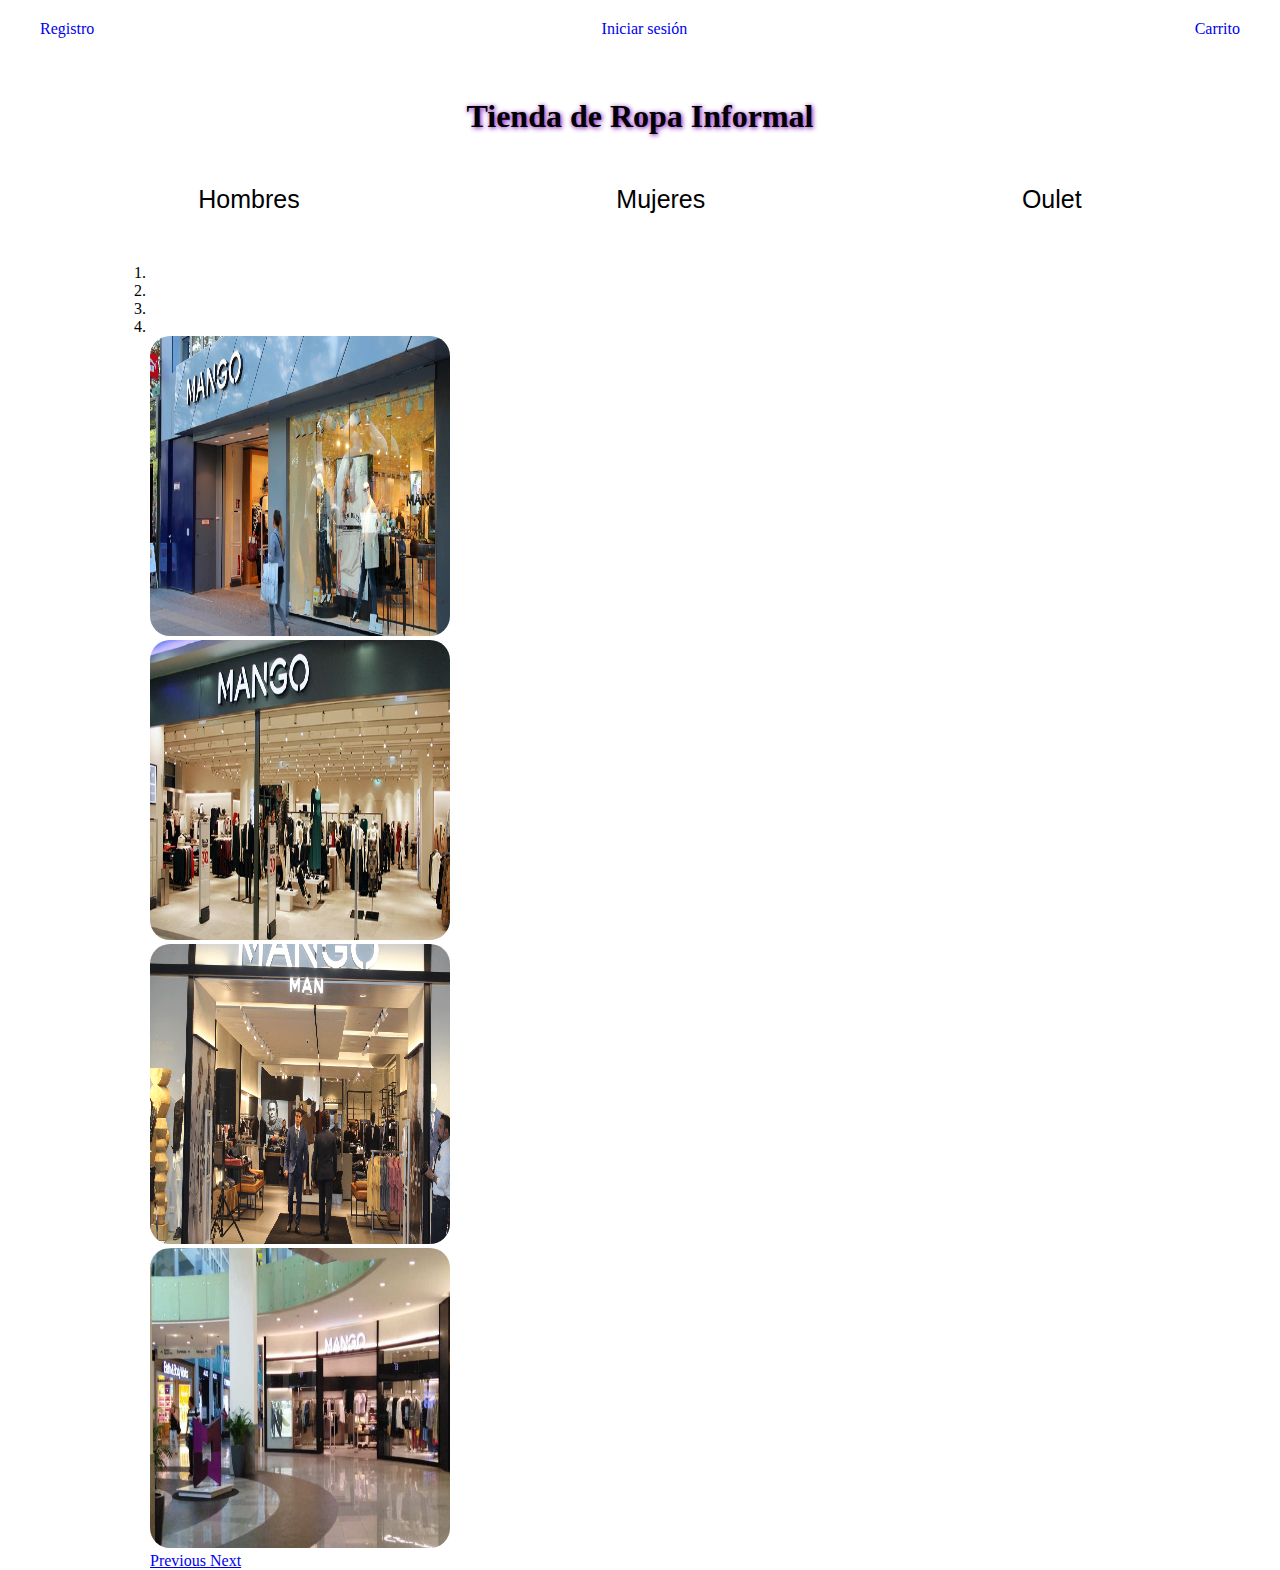
<file: index.html>
<!DOCTYPE html>
<html lang="es">
<head>
	<meta charset="UTF-8">
	<meta name="viewport" content="width=device-width, initial-scale=1.0">
	<title>Tienda de Ropa</title>
	<link rel="stylesheet" href="styles.css"><script src="https://code.jquery.com/jquery-3.5.1.slim.min.js" integrity="sha384-DfXdz2htPH0lsSSs5nCTpuj/zy4C+OGpamoFVy38MVBnE+IbbVYUew+OrCXaRkfj" crossorigin="anonymous">
	</script>
	<script src="https://cdn.jsdelivr.net/npm/bootstrap@4.5.3/dist/js/bootstrap.bundle.min.js" integrity="sha384-ho+j7jyWK8fNQe+A12Hb8AhRq26LrZ/JpcUGGOn+Y7RsweNrtN/tE3MoK7ZeZDyx" crossorigin="anonymous"></script>
	
	<link rel="stylesheet" href="https://cdnjs.cloudflare.com/ajax/libs/animate.css/4.1.1/animate.min.css"/>
	<link rel="stylesheet" href="https://cdn.jsdelivr.net/npm/bootstrap@4.5.3/dist/css/bootstrap.min.css" integrity="sha384-TX8t27EcRE3e/ihU7zmQxVncDAy5uIKz4rEkgIXeMed4M0jlfIDPvg6uqKI2xXr2" crossorigin="anonymous">
</head>
<body>
		<nav class="barra-principal">
			<a href="login.html" class="item-barra">Registro</a>
			<a href="login.html" class="item-barra">Iniciar sesión</a>
			<a href="#" class="item-barra">Carrito</a>
 						 
		</nav>
		<div class="titulo">
			<h1 class="animate__animated animate__backInDown">Tienda de Ropa Informal</h1>
        </div>	
        <div class="menu">
        	<a href="listadoHombre.html"class="item-barra-menu" target="_blank">Hombres</a>
        	<a href="listadoMujer.html" class="item-barra-menu" target="_blank">Mujeres</a>
        	<a href="listadoOfertas.html" class="item-barra-menu" target="_blank">Oulet</a>
        	
        </div>
         <div class="menu-asider">
      <div id="carouselExampleIndicators" class="carousel slide" data-ride="carousel">
  		<ol class="carousel-indicators">
    		<li data-target="#carouselExampleIndicators" data-slide-to="0" class="active"></li>
   			 <li data-target="#carouselExampleIndicators" data-slide-to="1"></li>
    		<li data-target="#carouselExampleIndicators" data-slide-to="2"></li>
    		<li data-target="#carouselExampleIndicators" data-slide-to="3"></li>
  		</ol>
  		<div class="carousel-inner" role="listbox">
    	<div class="carousel-item active">
      		<img  src="img/asider.jpg" class="d-block w-100" alt="...">
    	</div>
    	<div class="carousel-item">
     		 <img src="img/asider1.jpg" class="d-block w-100" alt="...">
    	</div>
    	<div class="carousel-item">
      		<img src="img/asider2.jpg" class="d-block w-100" alt="...">
    	</div>
    	<div class="carousel-item">
      		<img src="img/asider3.jpg" class="d-block w-100" alt="...">
    	</div>
  		</div>
  			<a class="carousel-control-prev" href="#carouselExampleIndicators" role="button" data-slide="prev">
   				<span class="carousel-control-prev-icon" aria-hidden="true"></span>
    			<span class="sr-only">Previous</span>
  			</a>
  			<a class="carousel-control-next" href="#carouselExampleIndicators" role="button" data-slide="next">
    			<span class="carousel-control-next-icon" aria-hidden="true"></span>
    			<span class="sr-only">Next</span>
  			</a>
		</div>
	</div>
</body>
</html>
</file>
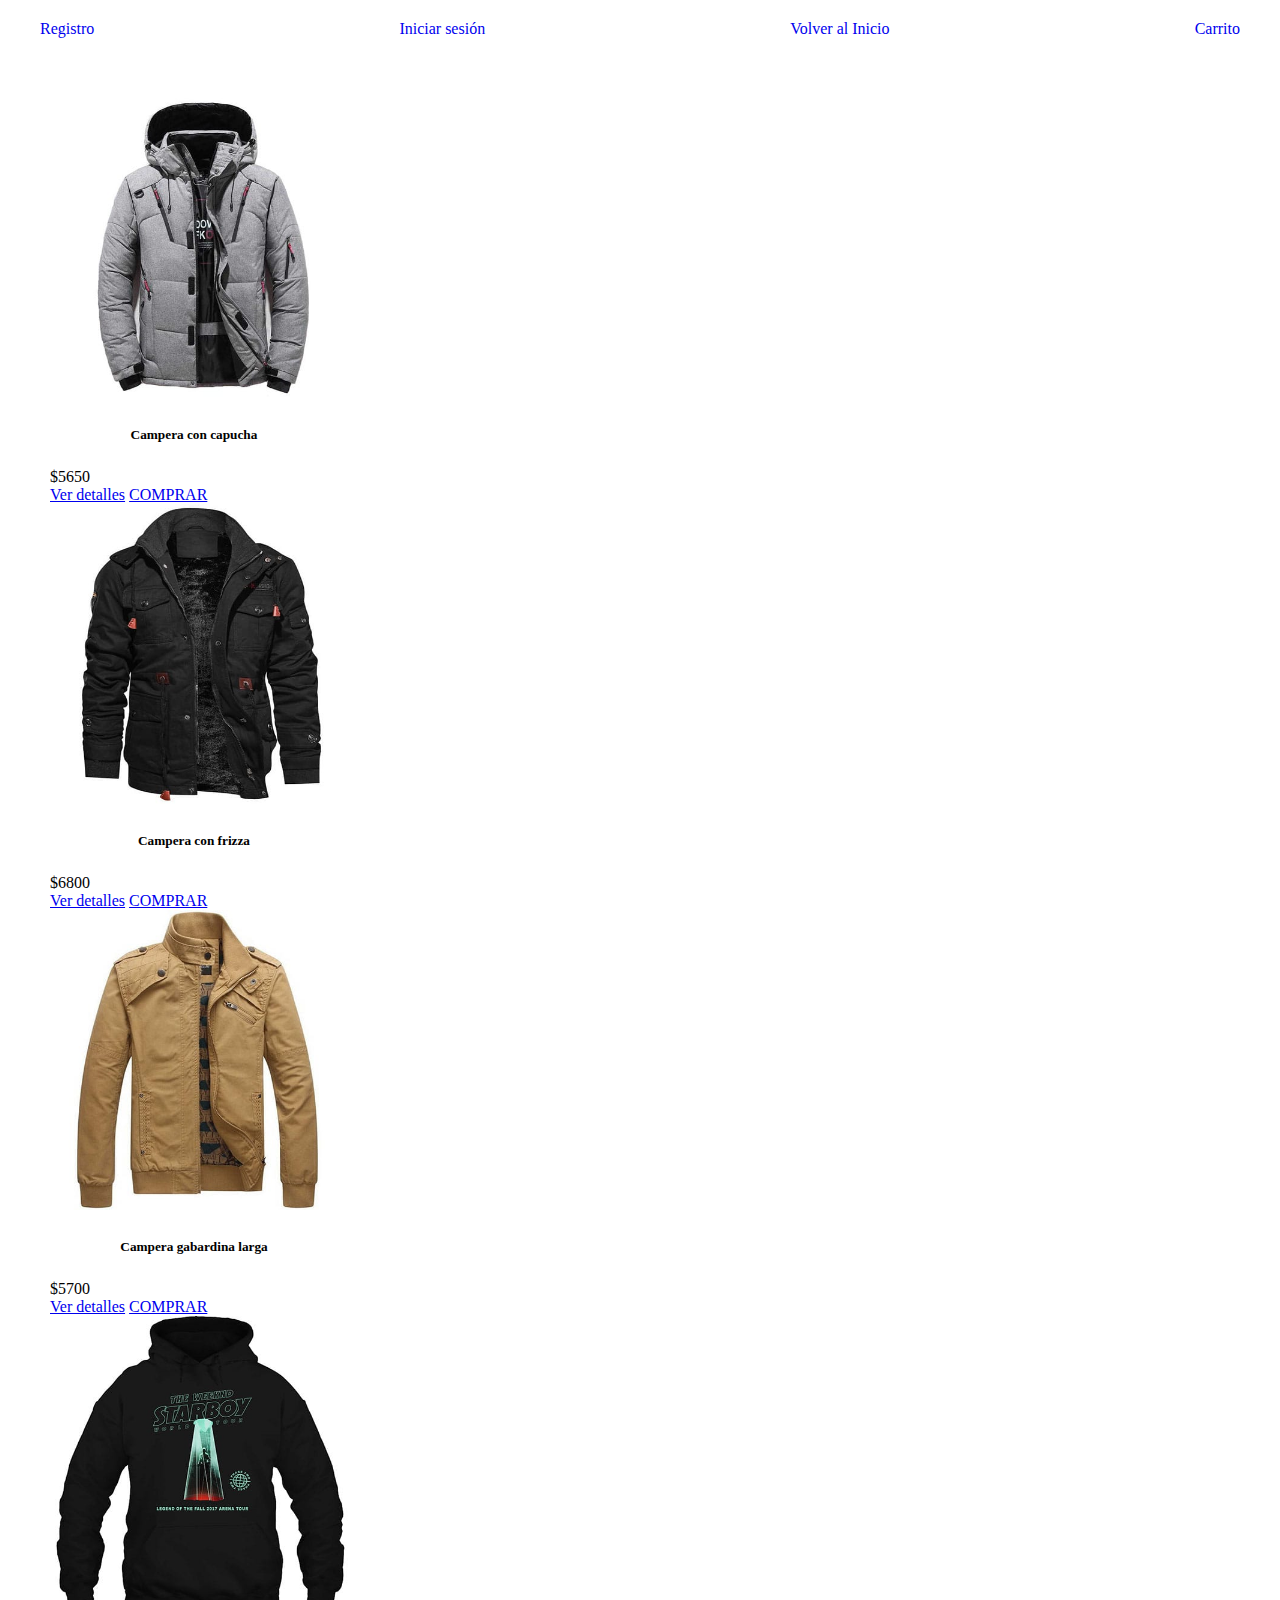
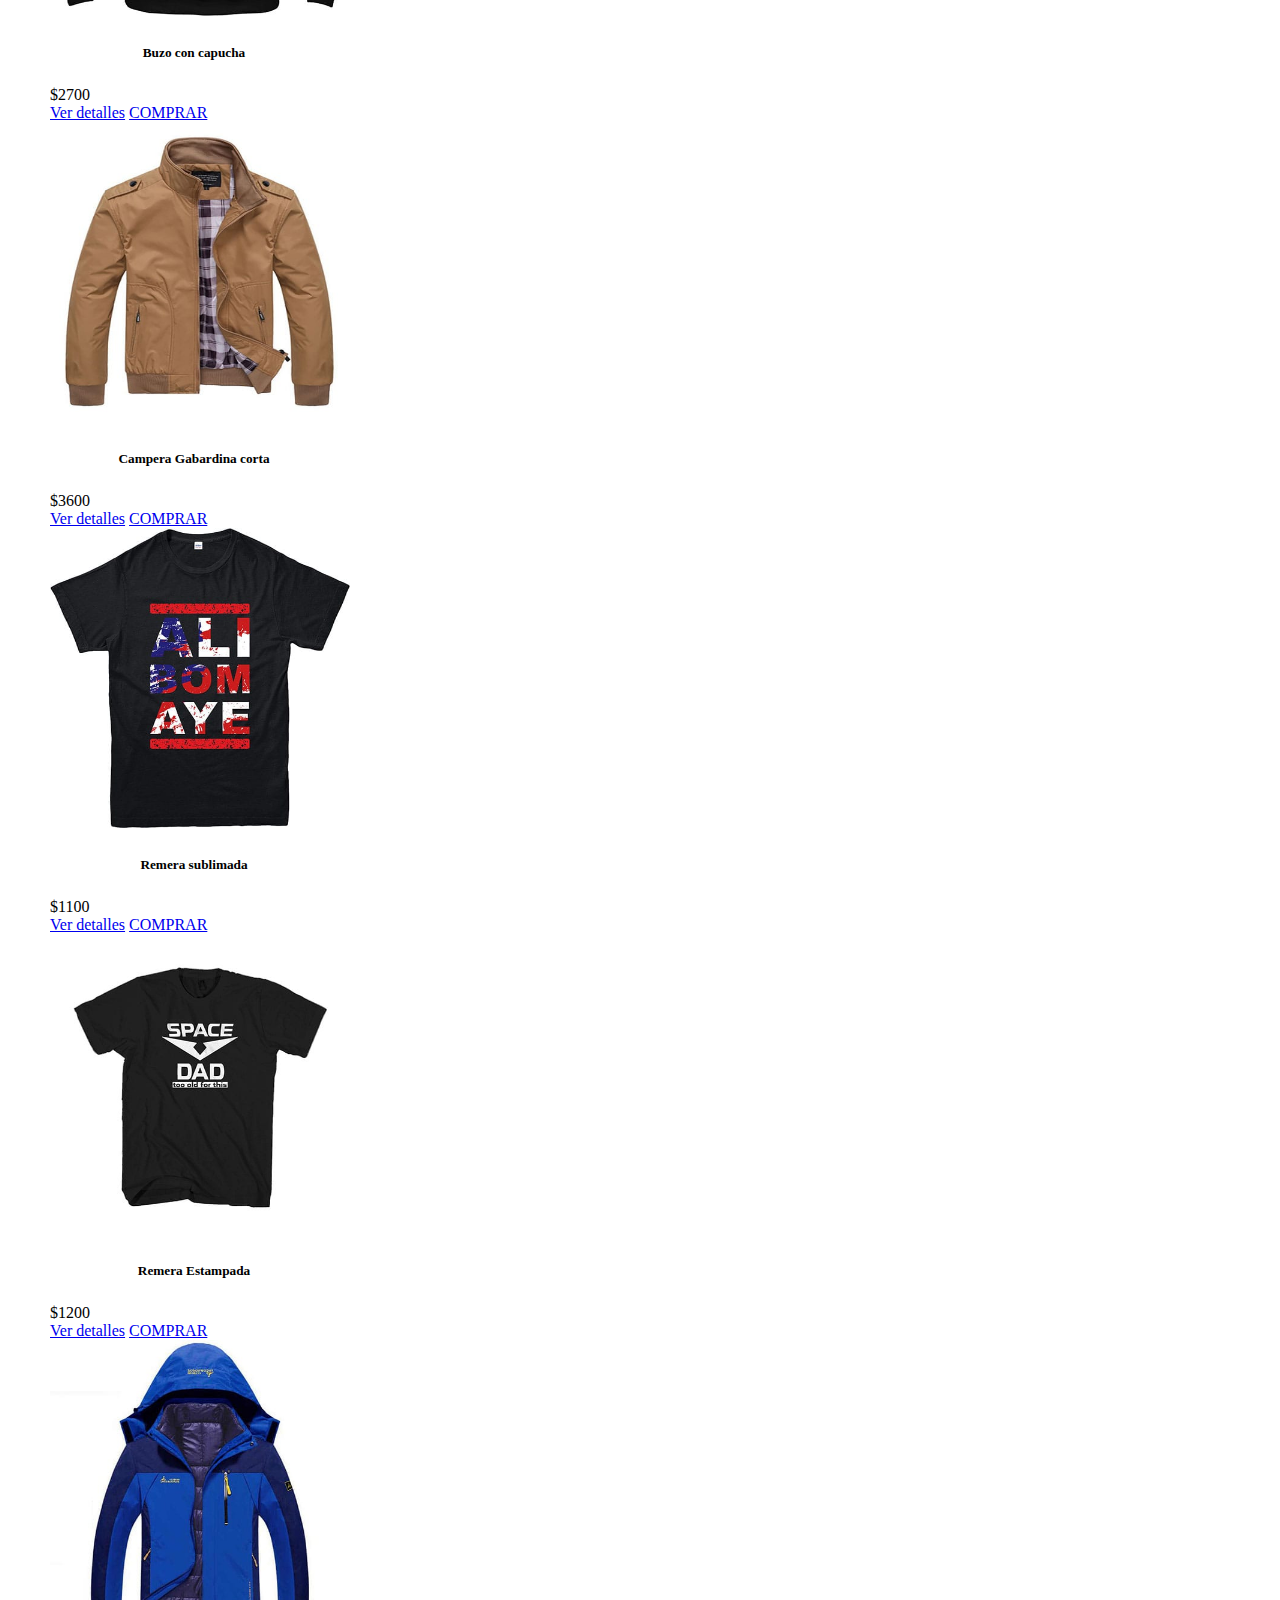
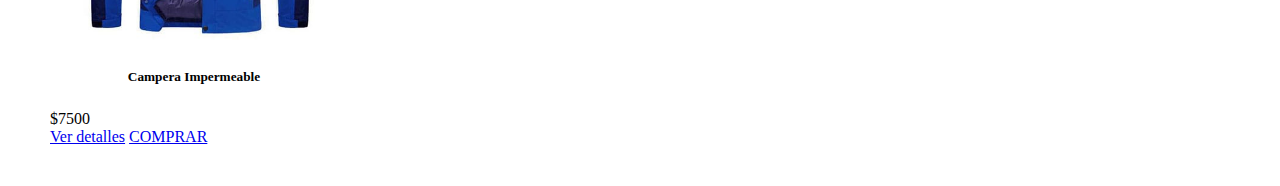
<file: listadoHombre.html>
<!DOCTYPE html>
<html lang="es">
<head>
	<meta charset="UTF-8">
	<meta name="viewport" content="width=device-width, initial-scale=1.0">
	<link rel="stylesheet" href="styles.css">
	<link rel="stylesheet" href="https://cdn.jsdelivr.net/npm/bootstrap@4.5.3/dist/css/bootstrap.min.css" integrity="sha384-TX8t27EcRE3e/ihU7zmQxVncDAy5uIKz4rEkgIXeMed4M0jlfIDPvg6uqKI2xXr2" crossorigin="anonymous">
	<link rel="stylesheet" href="https://cdnjs.cloudflare.com/ajax/libs/animate.css/4.1.1/animate.min.css"/>

	<title>Listado Hombre</title>
</head>
<body>
	<nav class="barra-principal">
            <a href="login.html" class="item-barra">Registro</a>
            <a href="login.html" class="item-barra">Iniciar sesión</a>
            <a href="index.html" class="item-barra">Volver al Inicio</a>
            <a href="#" class="item-barra">Carrito</a>
                         
    </nav>
    <div class="listado">
    	<div class="row center-xs ">

            
    		<div class="card" style="width: 18rem;">
    			<img src="imagenesHombres/hombre3.jpeg" class="card-img-top" alt="camperaCapucha">
    			<div class="card-body">
    				<h5 class="card-title">Campera con capucha</h5>
    				<p class="card-text">$5650</p>
    				<a href="detalleH.html" class="btn btn-primary">Ver detalles</a>
    				<a href="#" class="btn btn-primary">COMPRAR</a>
    				
  				</div>
    		</div>
    		
    		<div class="card" style="width: 18rem;">
    	    		<img src="imagenesHombres/hombre4.jpeg" class="card-img-top"  alt="camperaFrizza">
    	    		<div class="card-body">
    					<h5 class="card-title">Campera con frizza</h5>
    					
    					<p class="card-text">$6800</p>
    					<a href="detalleH.html" class="btn btn-primary">Ver detalles</a>
    					<a href="#" class="btn btn-primary">COMPRAR</a>
    					
    				</div>
    		</div>
    		
    		<div class="card" style="width: 18rem;">
    			<img src="imagenesHombres/hombre5.jpeg" class="card-img-top"  alt="camperaGabardina">
    			<div class="card-body">
    				<h5 class="card-title">Campera gabardina larga</h5>
    				<p class="card-text">$5700</p>
    				<a href="detalleH.html" class="btn btn-primary">Ver detalles</a>
    				<a href="#" class="btn btn-primary">COMPRAR</a>
    				
    			</div>
    		</div>
    		
    		<div class="card" style="width: 18rem;">
    			<img src="imagenesHombres/hombre6.jpeg" class="card-img-top"  alt="buzoCapucha">
    			<div class="card-body">
    				<h5 class="card-title">Buzo con capucha</h5>
    				
    				<p class="card-text">$2700</p>
    				<a href="detalleH.html" class="btn btn-primary">Ver detalles</a>
    				<a href="#" class="btn btn-primary">COMPRAR</a>
    				
    			</div>
    		</div>
    	
    		<div class="card" style="width: 18rem;">
    			<img src="imagenesHombres/hombre7.jpeg" class="card-img-top"  alt="camperaGCorta">
    			<div class="card-body">
    				<h5 class="card-title">Campera Gabardina corta</h5>
    				<p class="card-text">$3600</p>
    				<a href="detalleH.html" class="btn btn-primary">Ver detalles</a>
    				<a href="#" class="btn btn-primary">COMPRAR</a>
    				
    			</div>
    		</div>
    		
    		<div class="card" style="width: 18rem;">
    			<img src="imagenesHombres/hombre8.jpeg" class="card-img-top"  alt="remerasublimada">
    			<div class="card-body">
    				<h5 class="card-title">Remera sublimada</h5>
    			
    				<p class="card-text">$1100</p>
    				<a href="detalleH.html" class="btn btn-primary">Ver detalles</a>
    				<a href="#" class="btn btn-primary">COMPRAR</a>
    				
    			</div>
    		</div>
    		
    		<div class="card" style="width: 18rem;">
    			<img src="imagenesHombres/hombre9.jpeg" class="card-img-top"  alt="remeraEstampada">
    			<div class="card-body">
    				<h5 class="card-title">Remera Estampada</h5>
    			
    				<p class="card-text">$1200</p>
    				<a href="detalleH.html" class="btn btn-primary">Ver detalles</a>
    				<a href="#" class="btn btn-primary">COMPRAR</a>
    				
    			</div>
    		</div>
    
    		<div class="card" style="width: 18rem;">
    			<img src="imagenesHombres/hombre10.jpeg" class="card-img-top"  alt="camperaImpermeable">
    			<div class="card-body">
    				<h5 class="card-title">Campera Impermeable</h5>
    				<p class="card-text">$7500</p>
    				<a href="detalleH.html" class="btn btn-primary">Ver detalles</a>
    				<a href="#" class="btn btn-primary">COMPRAR</a>

    			</div>
    		</div>

    	</div>
    </div> 
	
</body>
</html>
</file>
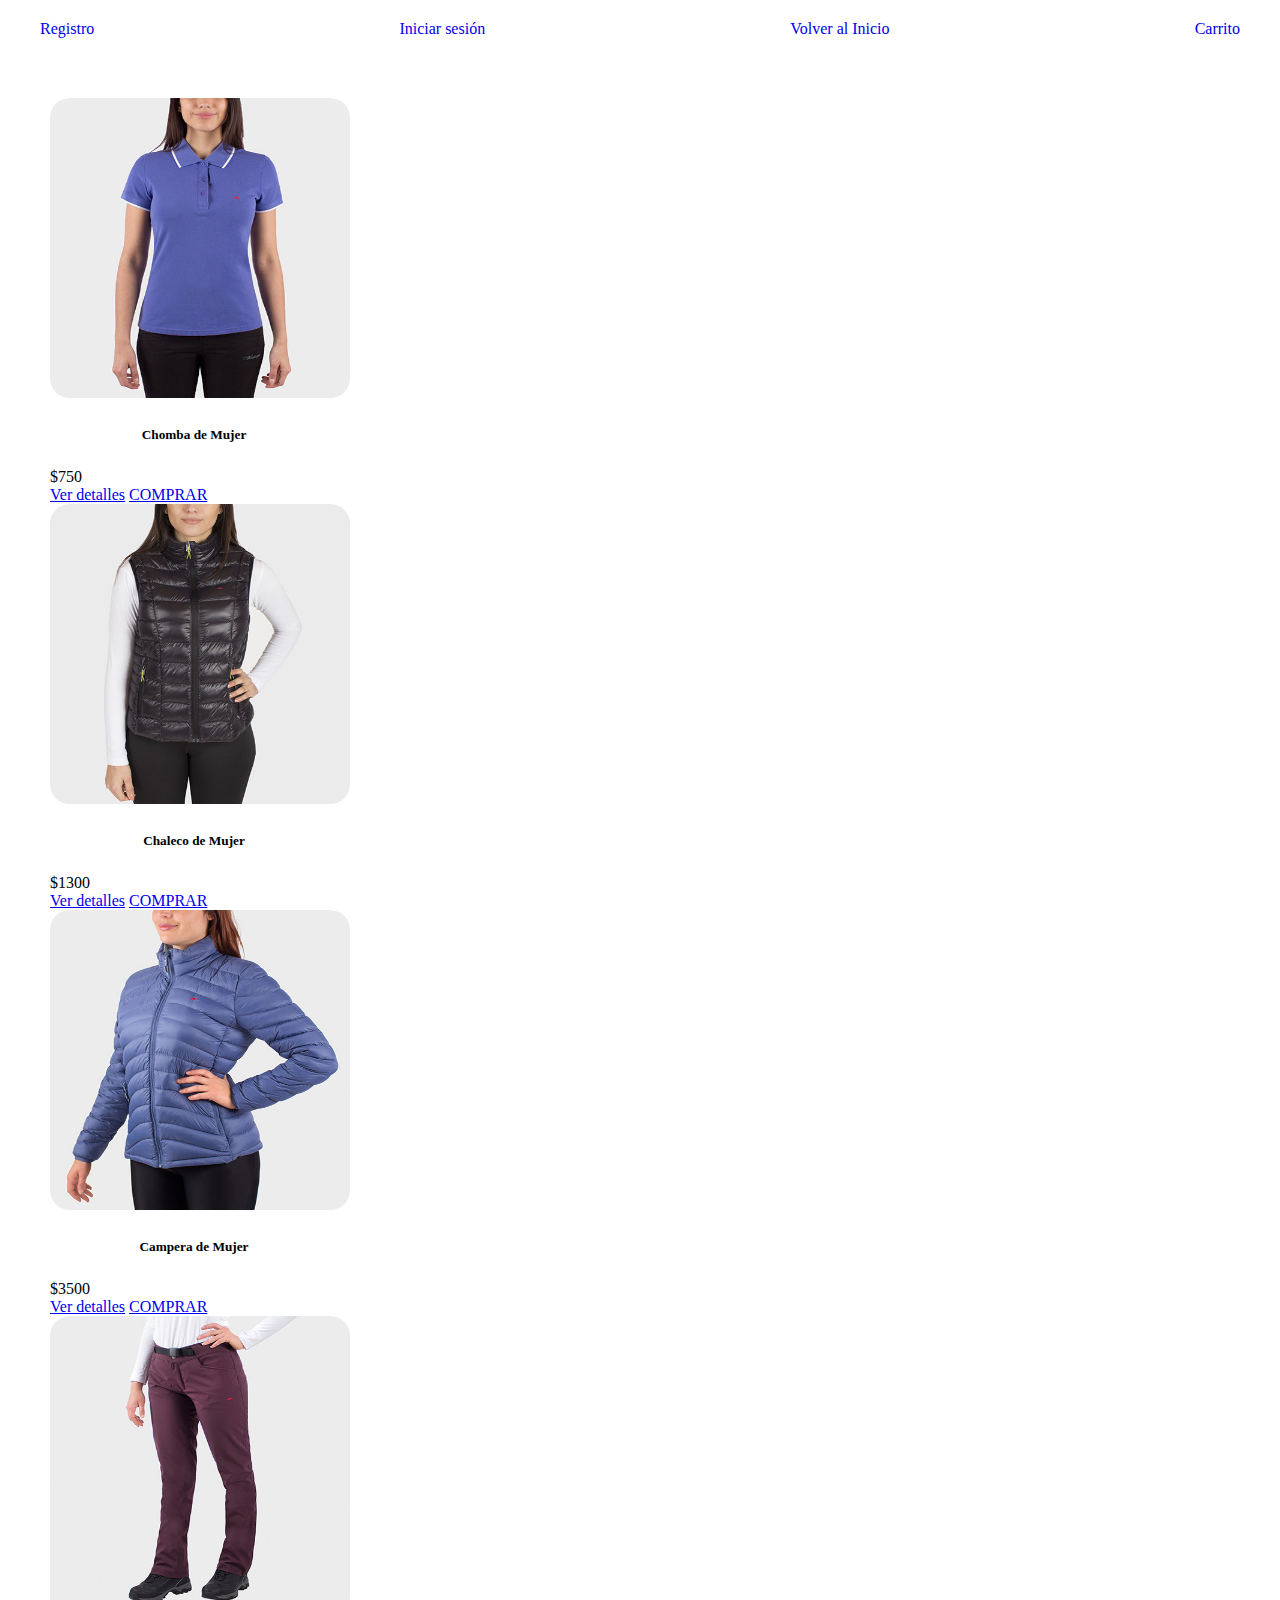
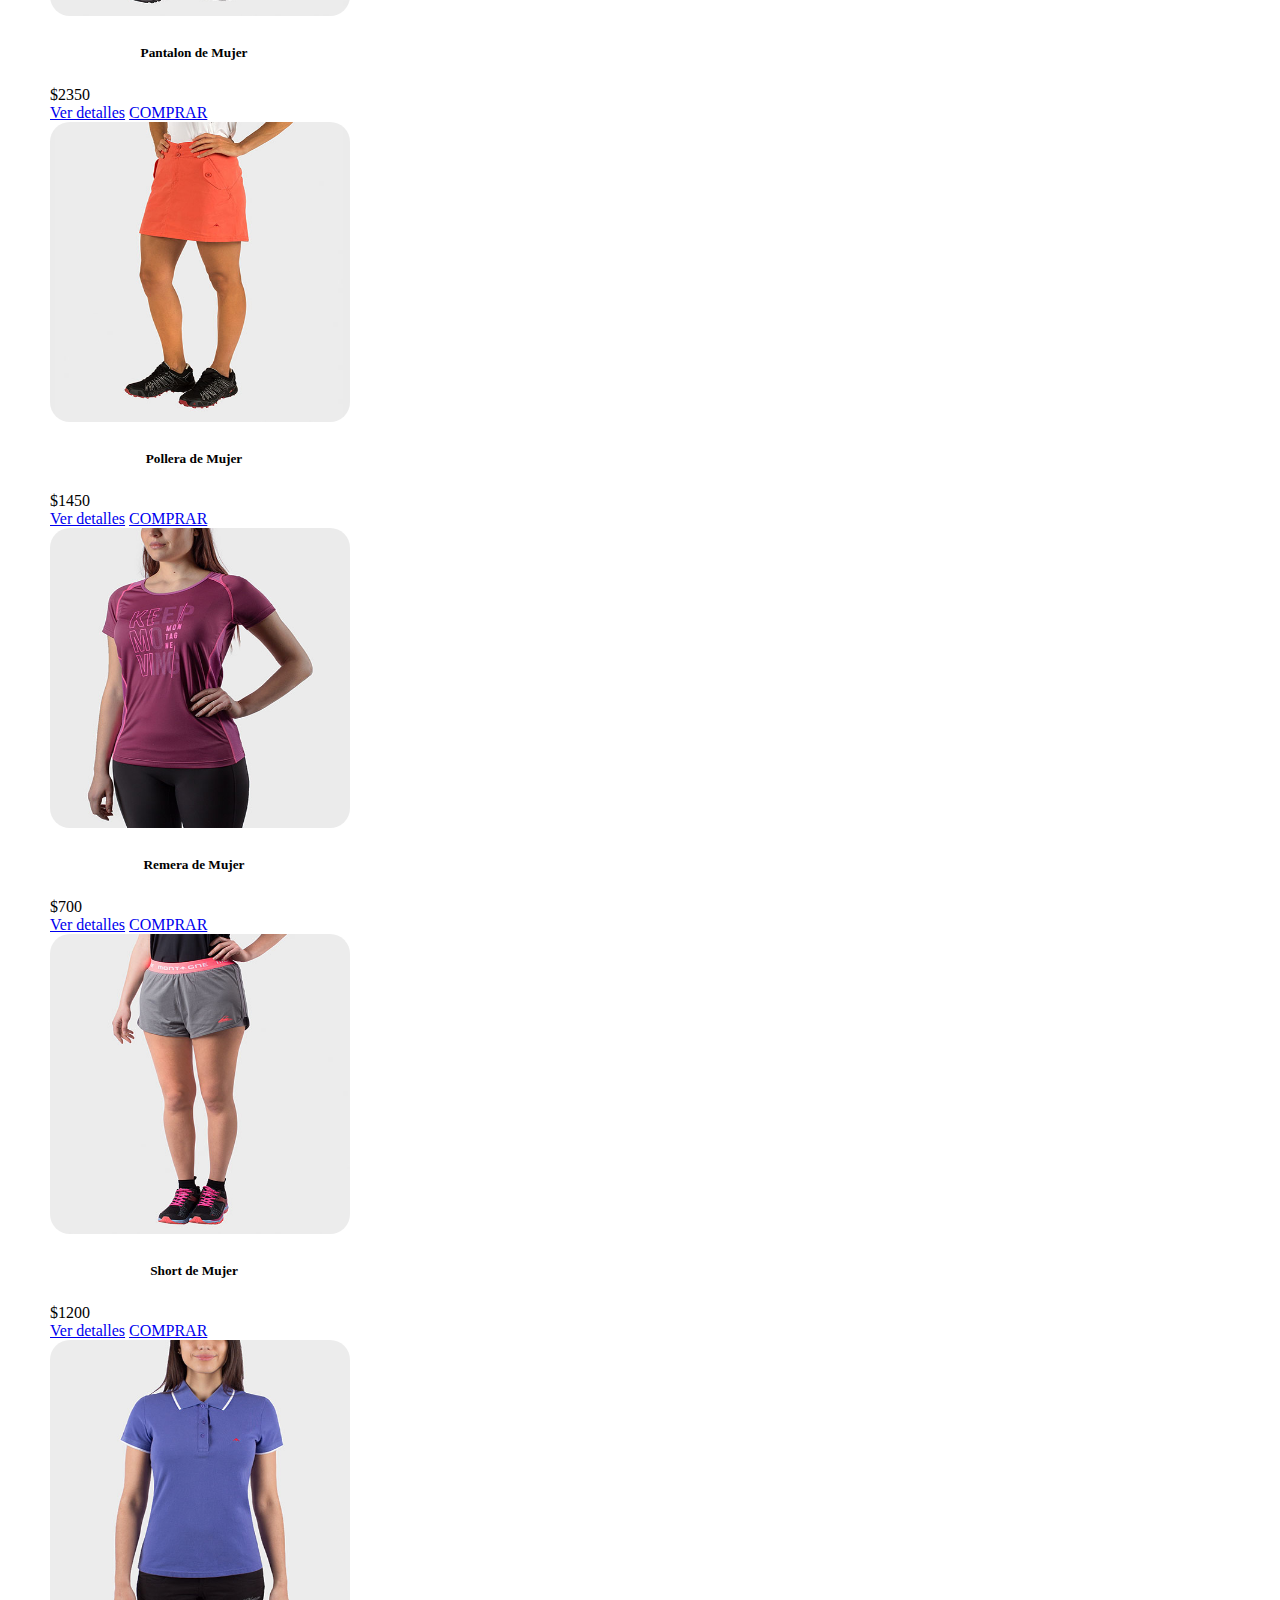
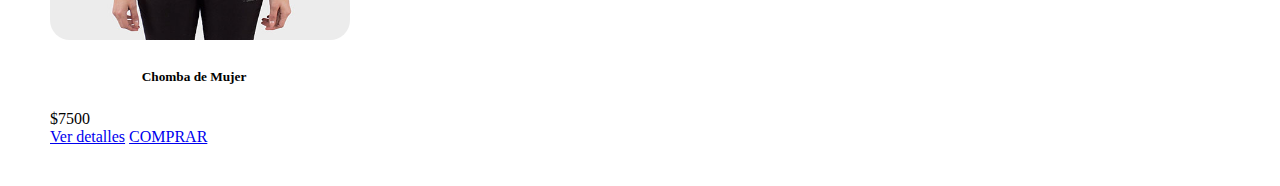
<file: listadoMujer.html>
<!DOCTYPE html>
<html lang="es">
<head>
	<meta charset="UTF-8">
	<meta name="viewport" content="width=device-width, initial-scale=1.0">
	<link rel="stylesheet" href="styles.css">
	<link rel="stylesheet" href="https://cdn.jsdelivr.net/npm/bootstrap@4.5.3/dist/css/bootstrap.min.css" integrity="sha384-TX8t27EcRE3e/ihU7zmQxVncDAy5uIKz4rEkgIXeMed4M0jlfIDPvg6uqKI2xXr2" crossorigin="anonymous">
	<link rel="stylesheet" href="https://cdnjs.cloudflare.com/ajax/libs/animate.css/4.1.1/animate.min.css"/>

	<title>Listado Mujer</title>
</head>
<body>
	<nav class="barra-principal">
            <a href="login.html" class="item-barra">Registro</a>
            <a href="login.html" class="item-barra">Iniciar sesión</a>
            <a href="index.html" class="item-barra">Volver al Inicio</a>
            <a href="#" class="item-barra">Carrito</a>
                         
    </nav>
    <div class="listado">
    	<div class="row center-xs">

    		
            
    		<div class="card" style="width: 18rem;">
    			<img src="imagenes/chombaMujer.jpg" class="card-img-top" alt="chombaDeMujer">
    			<div class="card-body">
    				<h5 class="card-title">Chomba de Mujer</h5>
    				<p class="card-text">$750</p>
    				<a href="detalles.html" class="btn btn-primary">Ver detalles</a>
    				<a href="#" class="btn btn-primary">COMPRAR</a>
    				
  				</div>
    		</div>
    		
    		<div class="card" style="width: 18rem;">
    	    		<img src="imagenes/chalecoMujer.jpg" class="card-img-top"  alt="ChalecoDeMujer">
    	    		<div class="card-body">
    					<h5 class="card-title">Chaleco de Mujer</h5>
    					<p class="card-text">$1300</p>
    					<a href="detalles.html" class="btn btn-primary">Ver detalles</a>
    					<a href="#" class="btn btn-primary">COMPRAR</a>
    					
    				</div>
    		</div>
    		
    		<div class="card" style="width: 18rem;">
    			<img src="imagenes/camperaMujer.jpg" class="card-img-top"  alt="camperaDeMujer">
    			<div class="card-body">
    				<h5 class="card-title">Campera de Mujer</h5>
    				<p class="card-text">$3500</p>
    				<a href="detalles.html" class="btn btn-primary">Ver detalles</a>
    				<a href="#" class="btn btn-primary">COMPRAR</a>
    				
    			</div>
    		</div>
    		
    		<div class="card" style="width: 18rem;">
    			<img src="imagenes/pantalonMujer.jpg" class="card-img-top"  alt="pantalonDeMujer">
    			<div class="card-body">
    				<h5 class="card-title">Pantalon de Mujer</h5>
    				<p class="card-text">$2350</p>
    				<a href="detalles.html" class="btn btn-primary">Ver detalles</a>
    				<a href="#" class="btn btn-primary">COMPRAR</a>
    				
    			</div>
    		</div>
    	
    		<div class="card" style="width: 18rem;">
    			<img src="imagenes/polleraMujer.jpg" class="card-img-top"  alt="polleraDeMujer">
    			<div class="card-body">
    				<h5 class="card-title">Pollera de Mujer</h5>
    				<p class="card-text">$1450</p>
    				<a href="detalles.html" class="btn btn-primary">Ver detalles</a>
    				<a href="#" class="btn btn-primary">COMPRAR</a>
    			</div>
    		</div>
    		
    		<div class="card" style="width: 18rem;">
    			<img src="imagenes/remeraMujer.jpg" class="card-img-top"  alt="remeraDeMujer">
    			<div class="card-body">
    				<h5 class="card-title">Remera de Mujer</h5>
    				<p class="card-text">$700</p>
    				<a href="detalles.html" class="btn btn-primary">Ver detalles</a>
    				<a href="#" class="btn btn-primary">COMPRAR</a>
    			</div>
    		</div>
    		
    		<div class="card" style="width: 18rem;">
    			<img src="imagenes/shortMujer.jpg" class="card-img-top"  alt="shortDeMujer">
    			<div class="card-body">
    				<h5 class="card-title">Short de Mujer</h5>
    				<p class="card-text">$1200</p>
    				<a href="detalles.html" class="btn btn-primary">Ver detalles</a>
    				<a href="#" class="btn btn-primary">COMPRAR</a>
    			</div>
    		</div>
    
    		<div class="card" style="width: 18rem;">
    			<img src="imagenes/chombaMujer.jpg" class="card-img-top"  alt="chombaDeMujer">
    			<div class="card-body">
    				<h5 class="card-title">Chomba de Mujer</h5>
    				<p class="card-text">$7500</p>
    				<a href="detalles.html" class="btn btn-primary">Ver detalles</a>
    				<a href="#" class="btn btn-primary">COMPRAR</a>
    			</div>
    		</div>

    	</div>
    </div> 
	
</body>
</html>
</file>
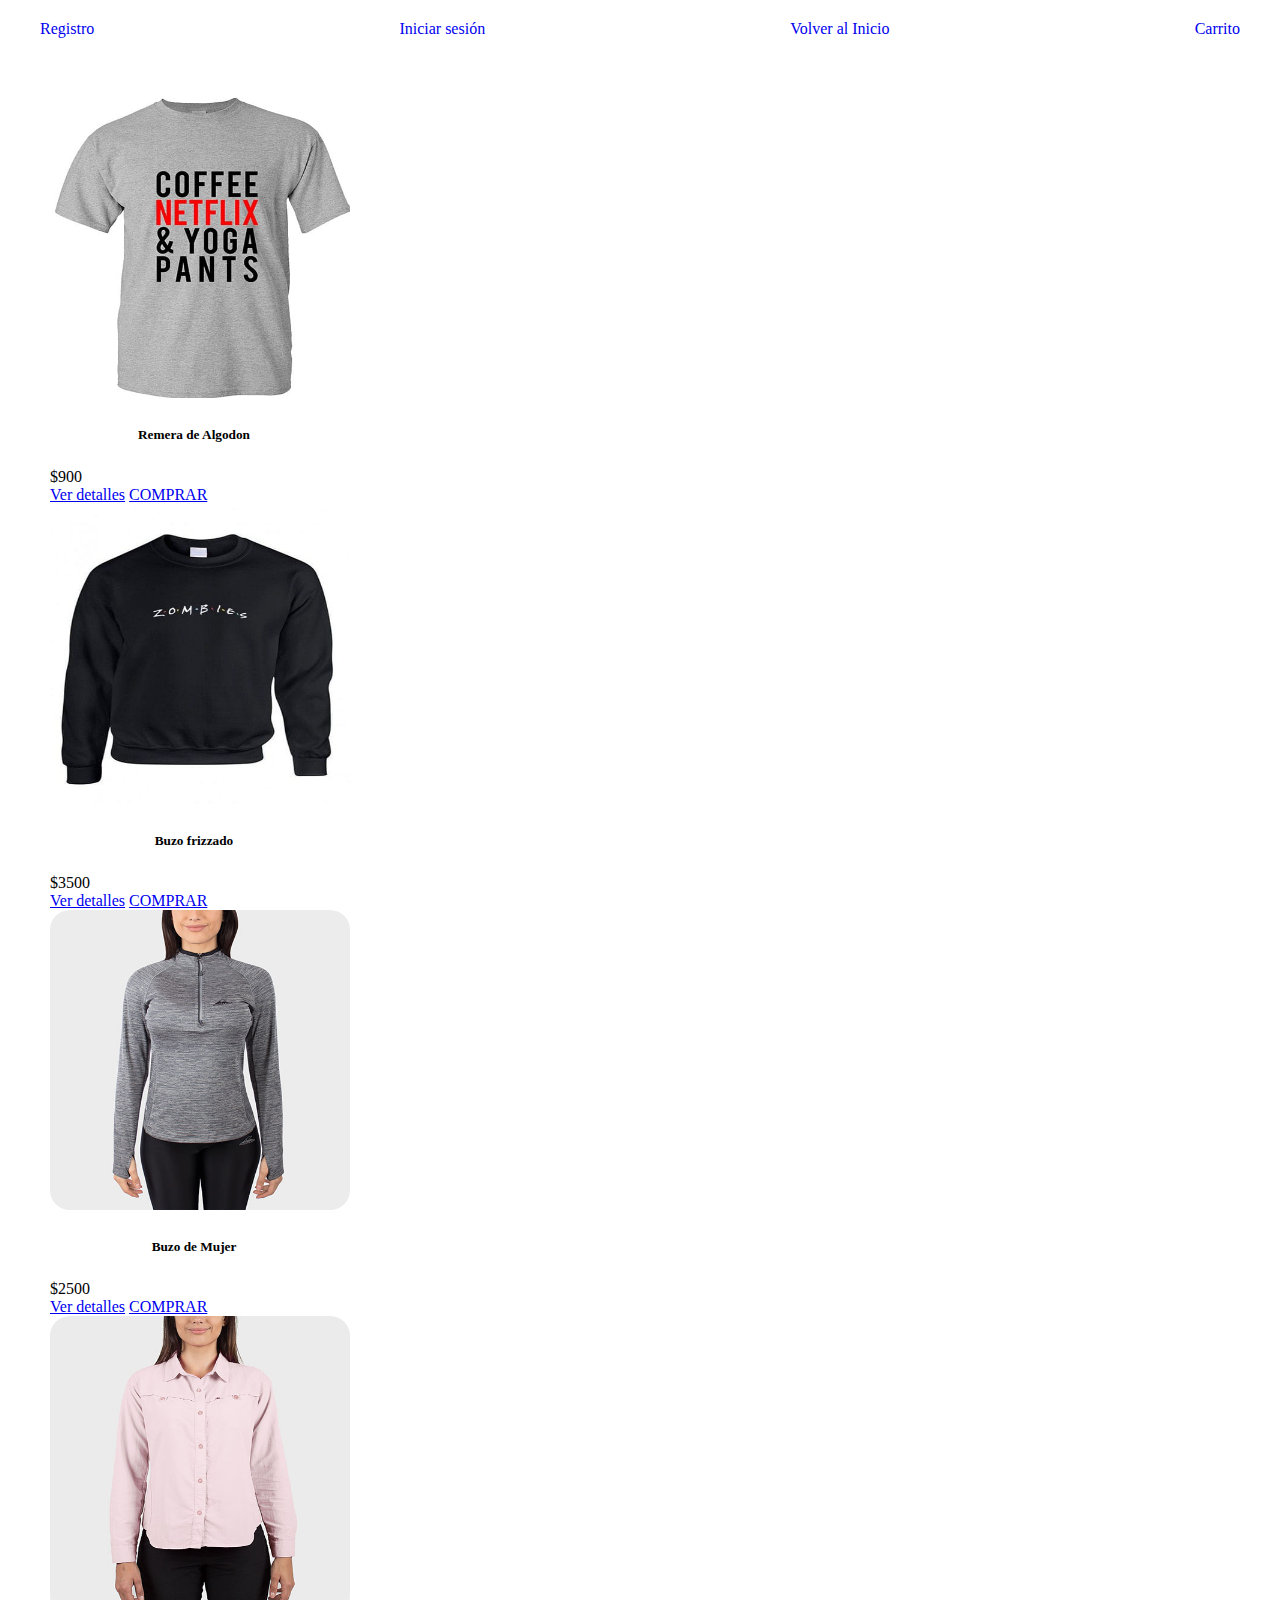
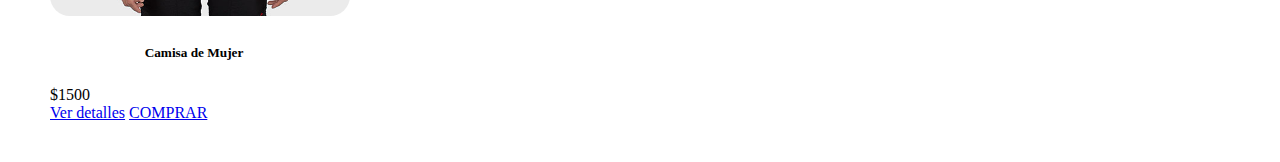
<file: listadoOfertas.html>
<!DOCTYPE html>
<html lang="es">
<head>
	<meta charset="UTF-8">
	<meta name="viewport" content="width=device-width, initial-scale=1.0">
	<link rel="stylesheet" href="styles.css">
	<link rel="stylesheet" href="https://cdn.jsdelivr.net/npm/bootstrap@4.5.3/dist/css/bootstrap.min.css" integrity="sha384-TX8t27EcRE3e/ihU7zmQxVncDAy5uIKz4rEkgIXeMed4M0jlfIDPvg6uqKI2xXr2" crossorigin="anonymous">
	<link rel="stylesheet" href="https://cdnjs.cloudflare.com/ajax/libs/animate.css/4.1.1/animate.min.css"/>

	<title>Listado Oulet</title>
</head>
<body>
	<nav class="barra-principal">
            <a href="login.html" class="item-barra">Registro</a>
            <a href="login.html" class="item-barra">Iniciar sesión</a>
            <a href="index.html" class="item-barra">Volver al Inicio</a>
            <a href="#" class="item-barra">Carrito</a>
                         
    </nav>
    <div class="listado">
    	<div class="row center-xs">

    		<div class="card" style="width: 18rem;">
  				<img src="imagenesOfertas/hombre1.jpeg" class="card-img-top" alt="remeraGris">
  				<div class="card-body">
    				<h5 class="card-title">Remera de Algodon</h5>
    				<p class="card-text">$900</p>
    			    <a href="detalleO.html" class="btn btn-primary">Ver detalles</a>
                    <a href="#" class="btn btn-primary">COMPRAR</a>
  				</div>
			</div>
    		
    			
    		<div class="card" style="width: 18rem;">
    			<img src="imagenesOfertas/hombre2.jpeg" class="card-img-top" alt="buzoNegro">
    			<div class="card-body">
    				<h5 class="card-title">Buzo frizzado</h5>
    				<p class="card-text">$3500</p>
    				<a href="detalleO.html" class="btn btn-primary">Ver detalles</a>
                    <a href="#" class="btn btn-primary">COMPRAR</a>
  				</div>
    		</div>


    		
            
    		<div class="card" style="width: 18rem;">
                <img src="imagenesOfertas/buzoMujer.jpg" class="card-img-top" alt="buzoDeMujer">
                <div class="card-body">
                    <h5 class="card-title">Buzo de Mujer</h5>
                    <p class="card-text">$2500</p>
                    <a href="detalleO.html"class="btn btn-primary">Ver detalles</a>
                    <a href="#" class="btn btn-primary">COMPRAR</a>
                </div>
            </div>
            
                
           <div class="card" style="width: 18rem;">
                <img src="imagenesOfertas/camisaMujer.jpg" class="card-img-top" alt="camisaDeMujer">
                <div class="card-body">
                    <h5 class="card-title">Camisa de Mujer</h5>
                    <p class="card-text">$1500</p>
                    <a href="detalleO.html" class="btn btn-primary">Ver detalles</a>
                    <a href="#" class="btn btn-primary">COMPRAR</a>
                </div>
            </div>
            
    		</div>

    	</div>
    </div> 
	
</body>
</html>
</file>
<file: styles.css>
*{
	margin: 0px;
	padding: 0px;
}
.barra-principal {
        background: var(--dark);
        padding: 10px;
        display: block;
        display: flex;
        justify-content: space-between;

}
.item-barra{
	background-color: transparent;
    margin: 10px 30px;
    text-decoration: none; 
}

.titulo{
	margin: 30px;
	text-align: center;
    padding-top:10px;
    color: black;
    text-shadow: 1px 1px 5px #7700b3;
}

.menu{
	margin: 30px;
	padding: 10px;
	display: block;
	display: flex;
	justify-content: space-around;

}

.item-barra-menu{
	background-color: transparent;
    margin: 10px 30px;
    text-decoration: none; 
    color: black;
    font-size: 25px;
    font-family: arial;
}

.listado{
    padding: 10px 20px 10px 50px;
    margin-top:30px;
    margin-bottom: 30px; 

}
 .card-title {
    text-align: center;
    margin: 25px;
   

}
img{
    border-radius: 20px;
    width: 300px;
    height: 300px;

}
.imagenDetalle{
    display: flex;
    align-items: center;
   
    
    justify-content: center;
    padding: auto;
}
.detalle{
    margin: 10px 30px;
}
.menu-asider{
    width: 80%;
   margin-left: 150px;
}

/*estilo al dettalle*/

.contenedor-detalle{
    width: 90%;
    height:400px;
    display: flex;
    justify-content: center;
}

.descrip-detalle{
    width: 50%;
    height: 400px;
    margin: 15px;
}
</file>
